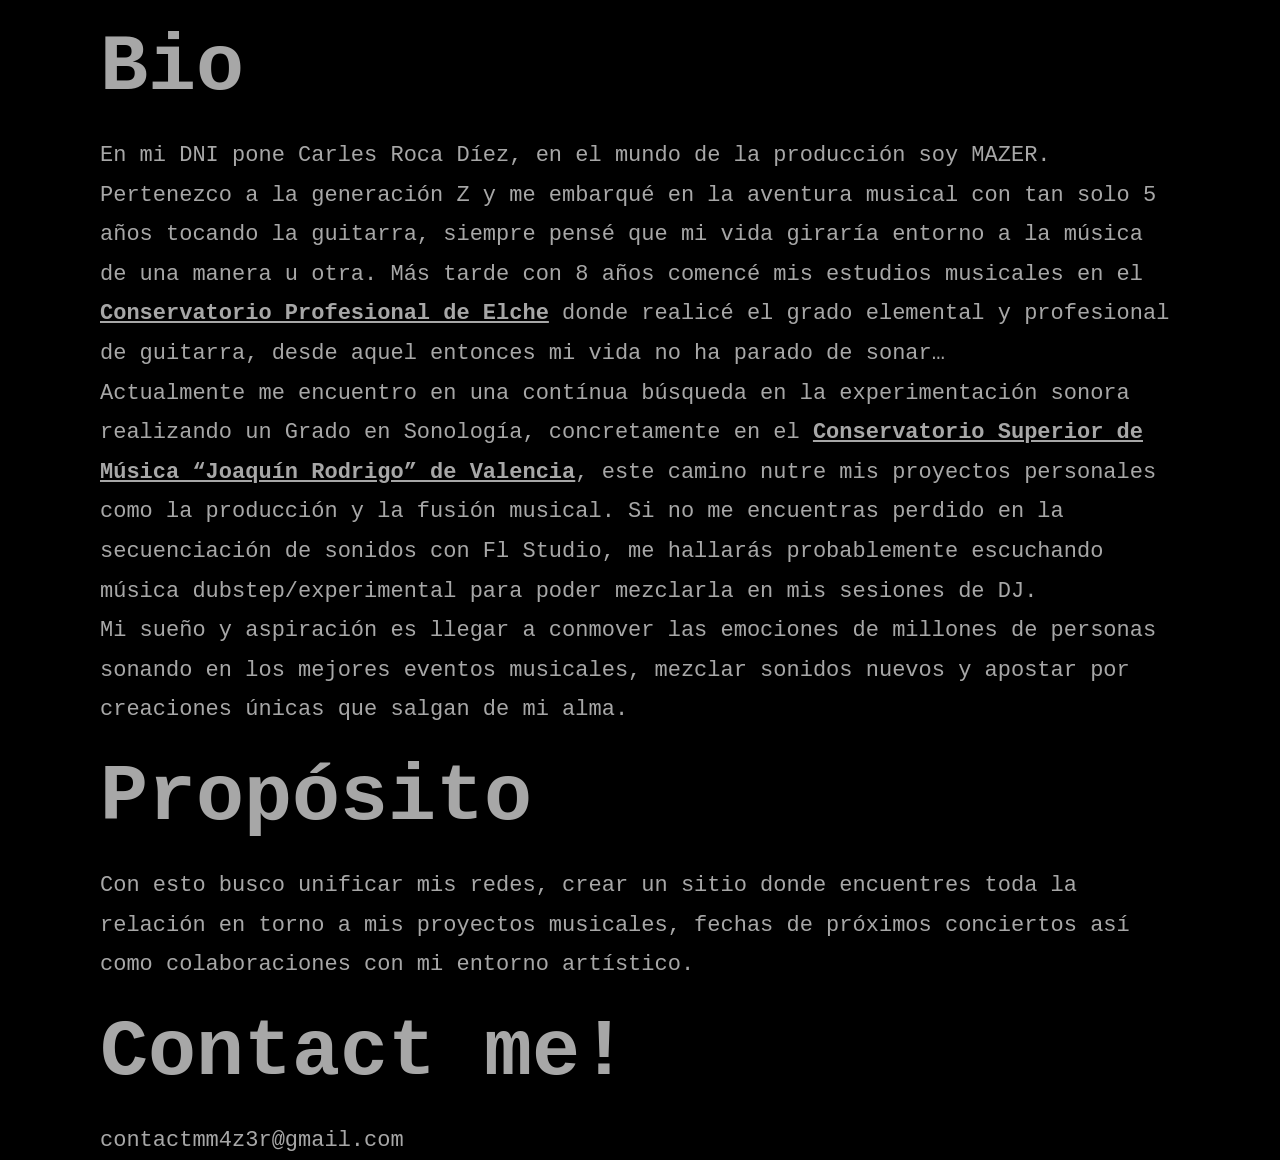
<file: index2.html>
<!DOCTYPE html>
<html lang="en">
<head>
    <meta charset="UTF-8">
    <meta name="viewport" content="width=device-width, initial-scale=1.0">
        <link rel="stylesheet" href="css/style.css" />
        <link href="https://fonts.googleapis.com/css2?family=Inter:wght@300;400;600;700&display=swap" rel="stylesheet" />

    <title>Document</title>

</head>
<body>
    <div class="bio-titulo">
  <h1>Bio</h1>
</div>
<div class="bio">
  <p>
    En mi DNI pone Carles Roca Díez, en el mundo de la producción soy
    MAZER. Pertenezco a la generación Z y me embarqué en la aventura
    musical con tan solo 5 años tocando la guitarra, siempre pensé que mi
    vida giraría entorno a la música de una manera u otra. Más tarde con 8
    años comencé mis estudios musicales en el <a class="referencia-externa" 
    href="https://portal.edu.gva.es/cpmelx/">Conservatorio Profesional de Elche</a> 
    donde realicé el grado elemental y profesional de guitarra,
    desde aquel entonces mi vida no ha parado de sonar… <br />
    Actualmente me encuentro en una contínua búsqueda en la
    experimentación sonora realizando un Grado en Sonología, concretamente
    en el <a class="referencia-externa" 
    href="https://www.csmvalencia.es/">Conservatorio Superior de Música “Joaquín Rodrigo” de Valencia</a>,
    este camino nutre mis proyectos personales como la producción y la
    fusión musical. Si no me encuentras perdido en la secuenciación de
    sonidos con Fl Studio, me hallarás probablemente escuchando música
    dubstep/experimental para poder mezclarla en mis sesiones de DJ.
    <br />
    Mi sueño y aspiración es llegar a conmover las emociones de millones
    de personas sonando en los mejores eventos musicales, mezclar sonidos
    nuevos y apostar por creaciones únicas que salgan de mi alma.
  </p>
</div>
<div class="bio-titulo">
  <h1>Propósito</h1>
</div>
<div class="bio">
  <p>
    Con esto busco unificar mis redes, crear un sitio donde encuentres
    toda la relación en torno a mis proyectos musicales, fechas de
    próximos conciertos así como colaboraciones con mi entorno artístico.
  </p>
</div>
<div class="bio-titulo">
  <h1>Contact me!</h1>
</div>
<div class="bio">
  <p>contactmm4z3r@gmail.com</p>
</div>
</body>
</html>
</file>
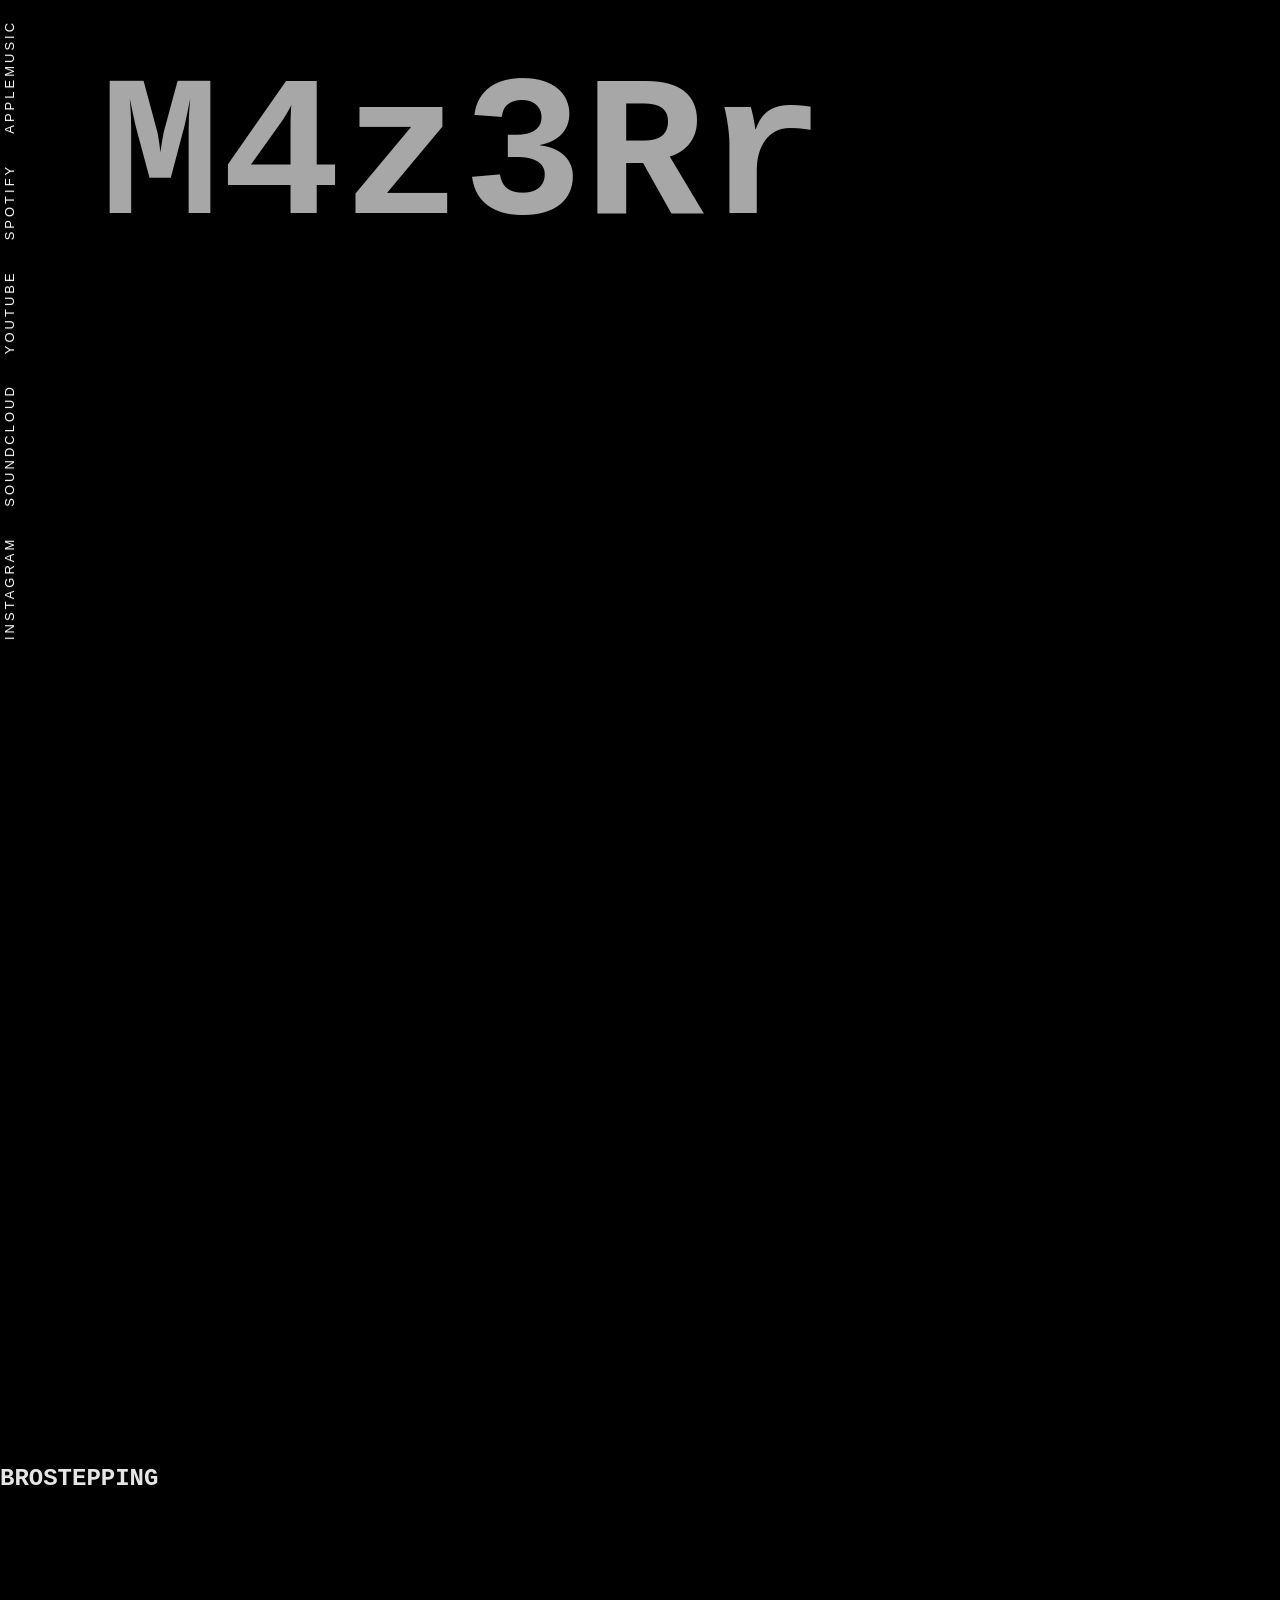
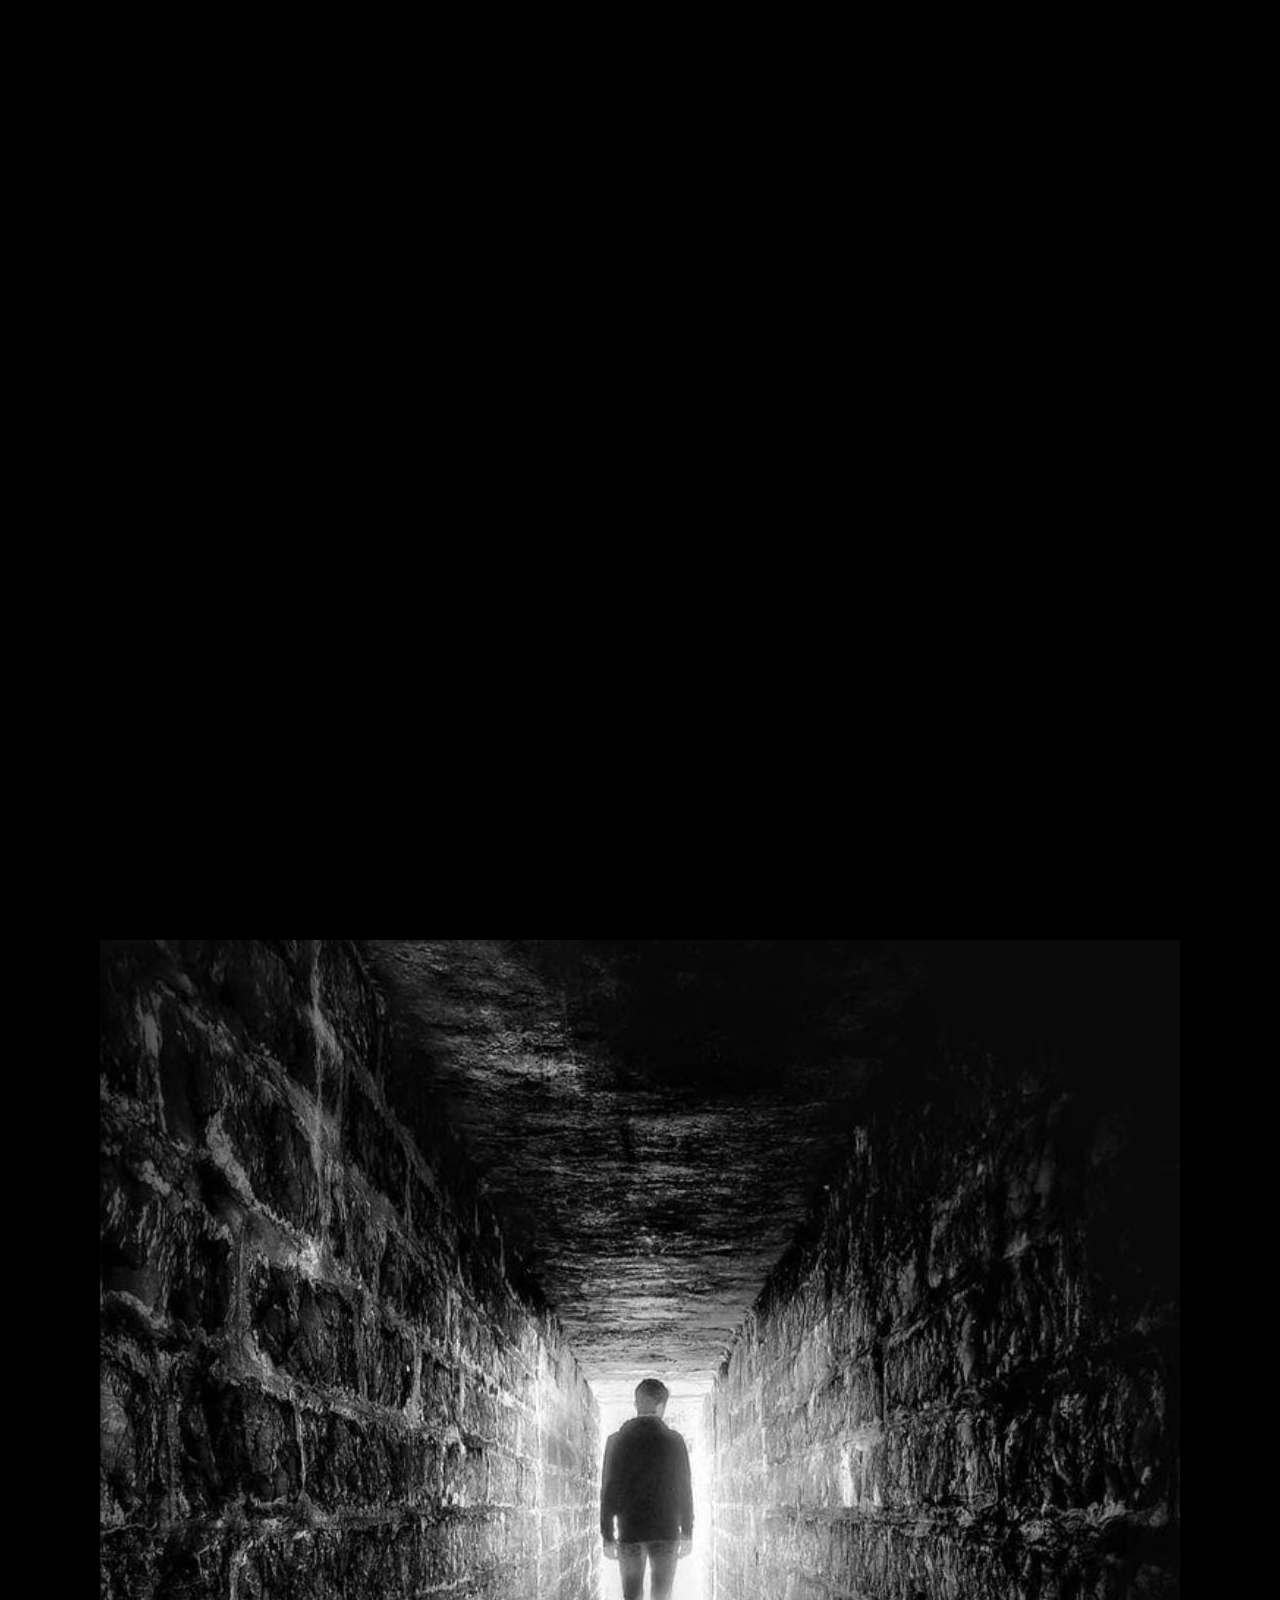
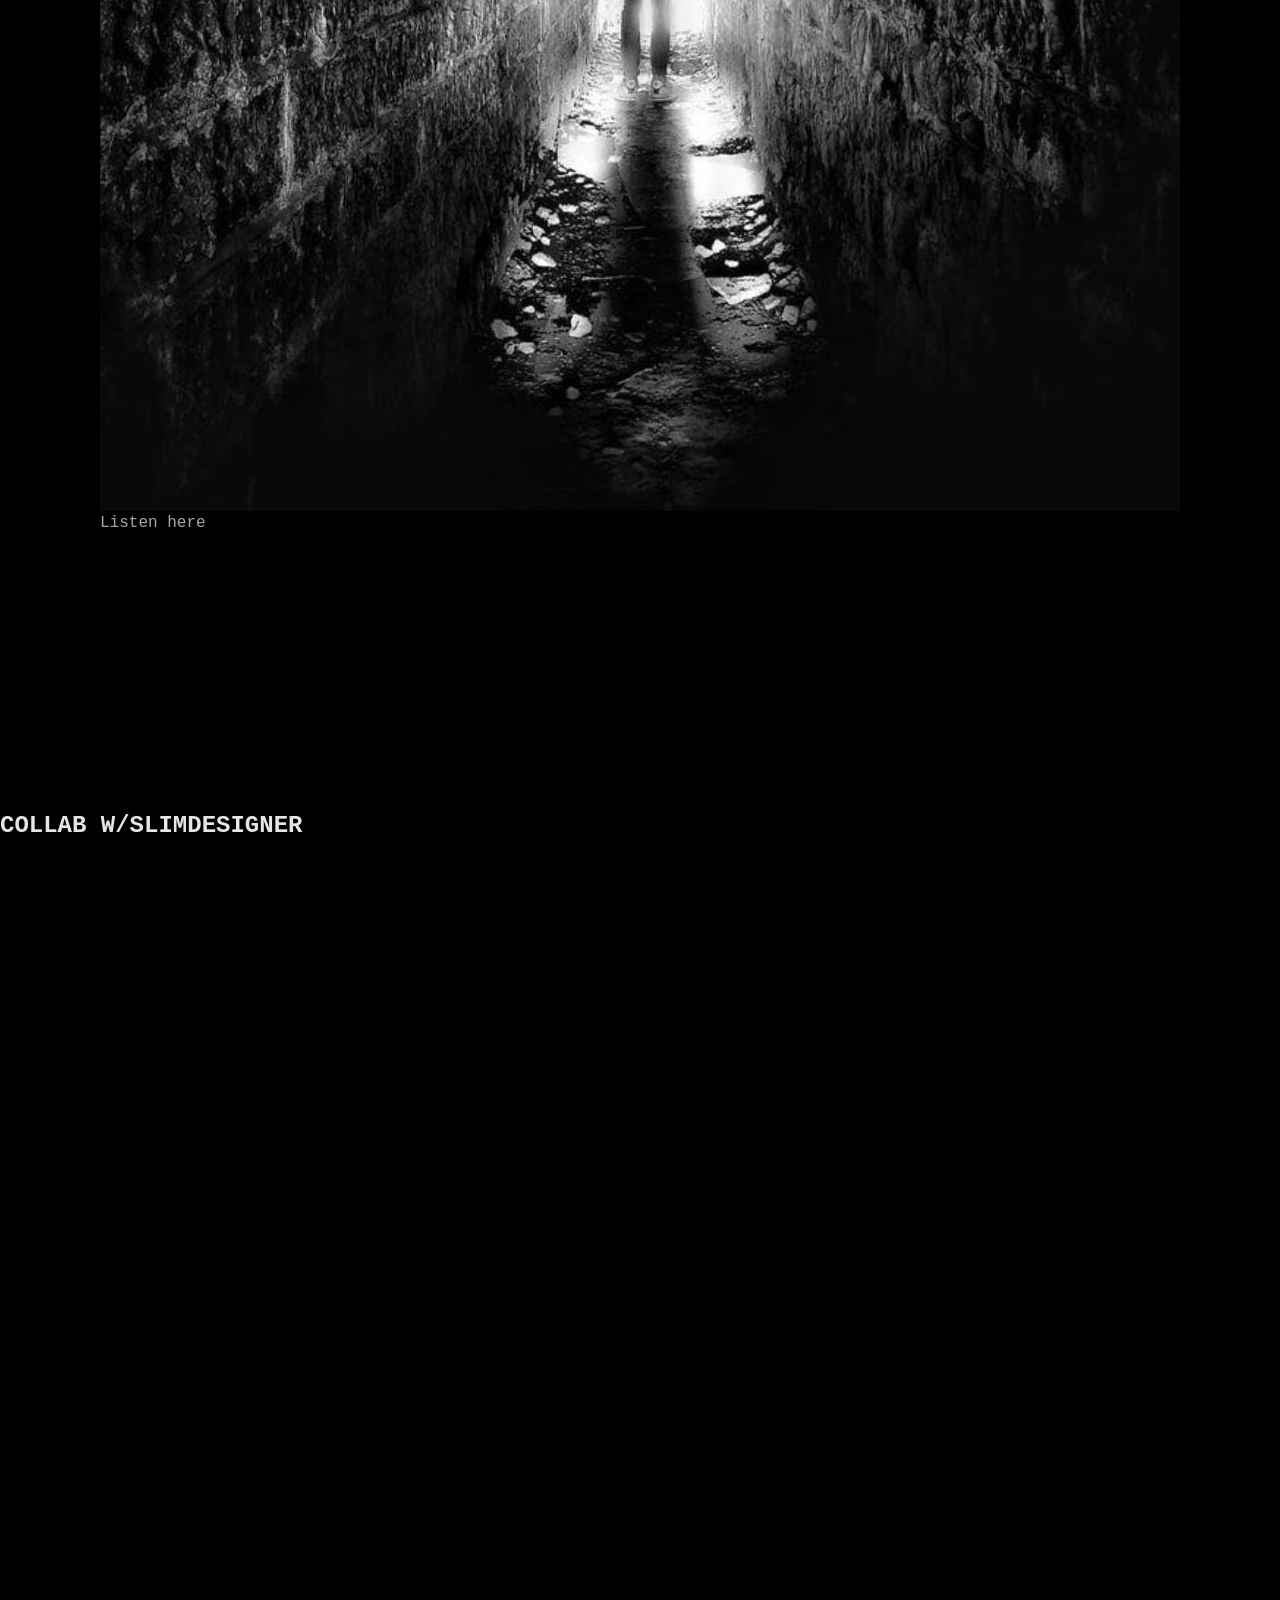
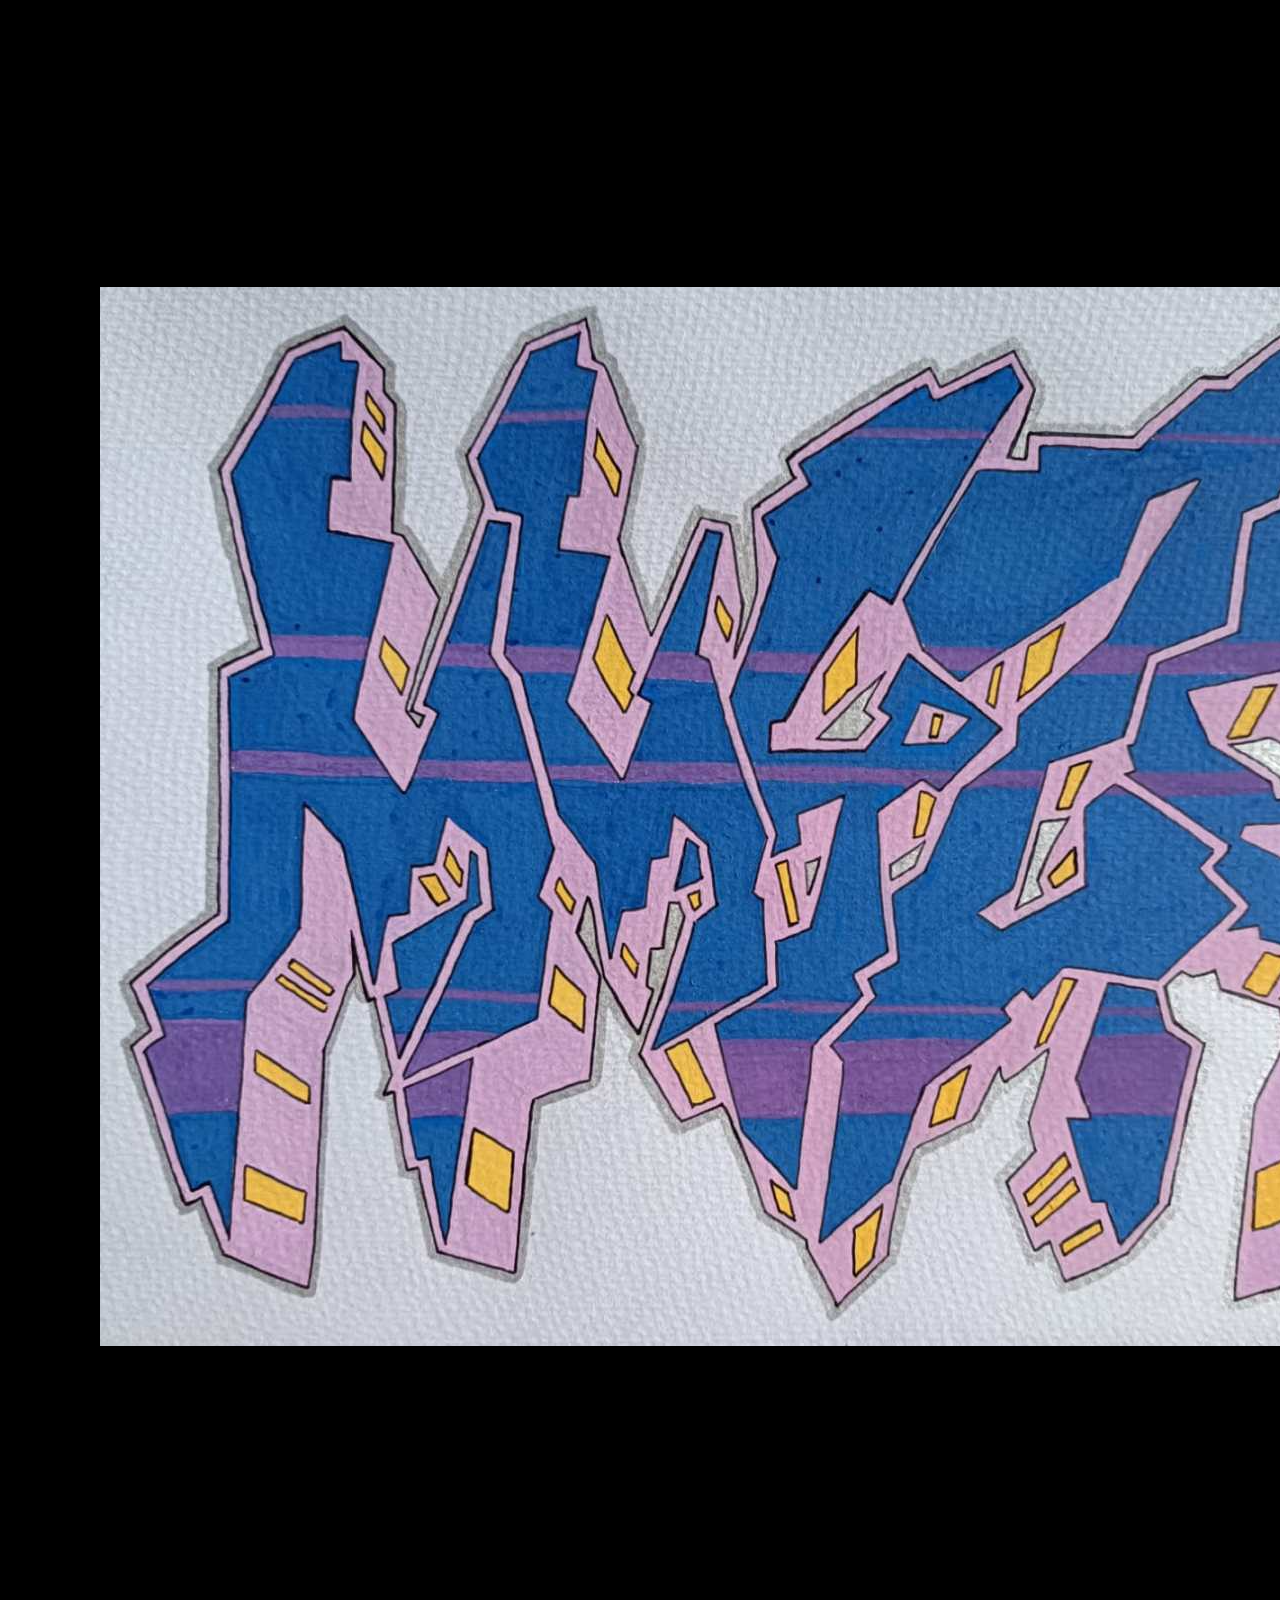
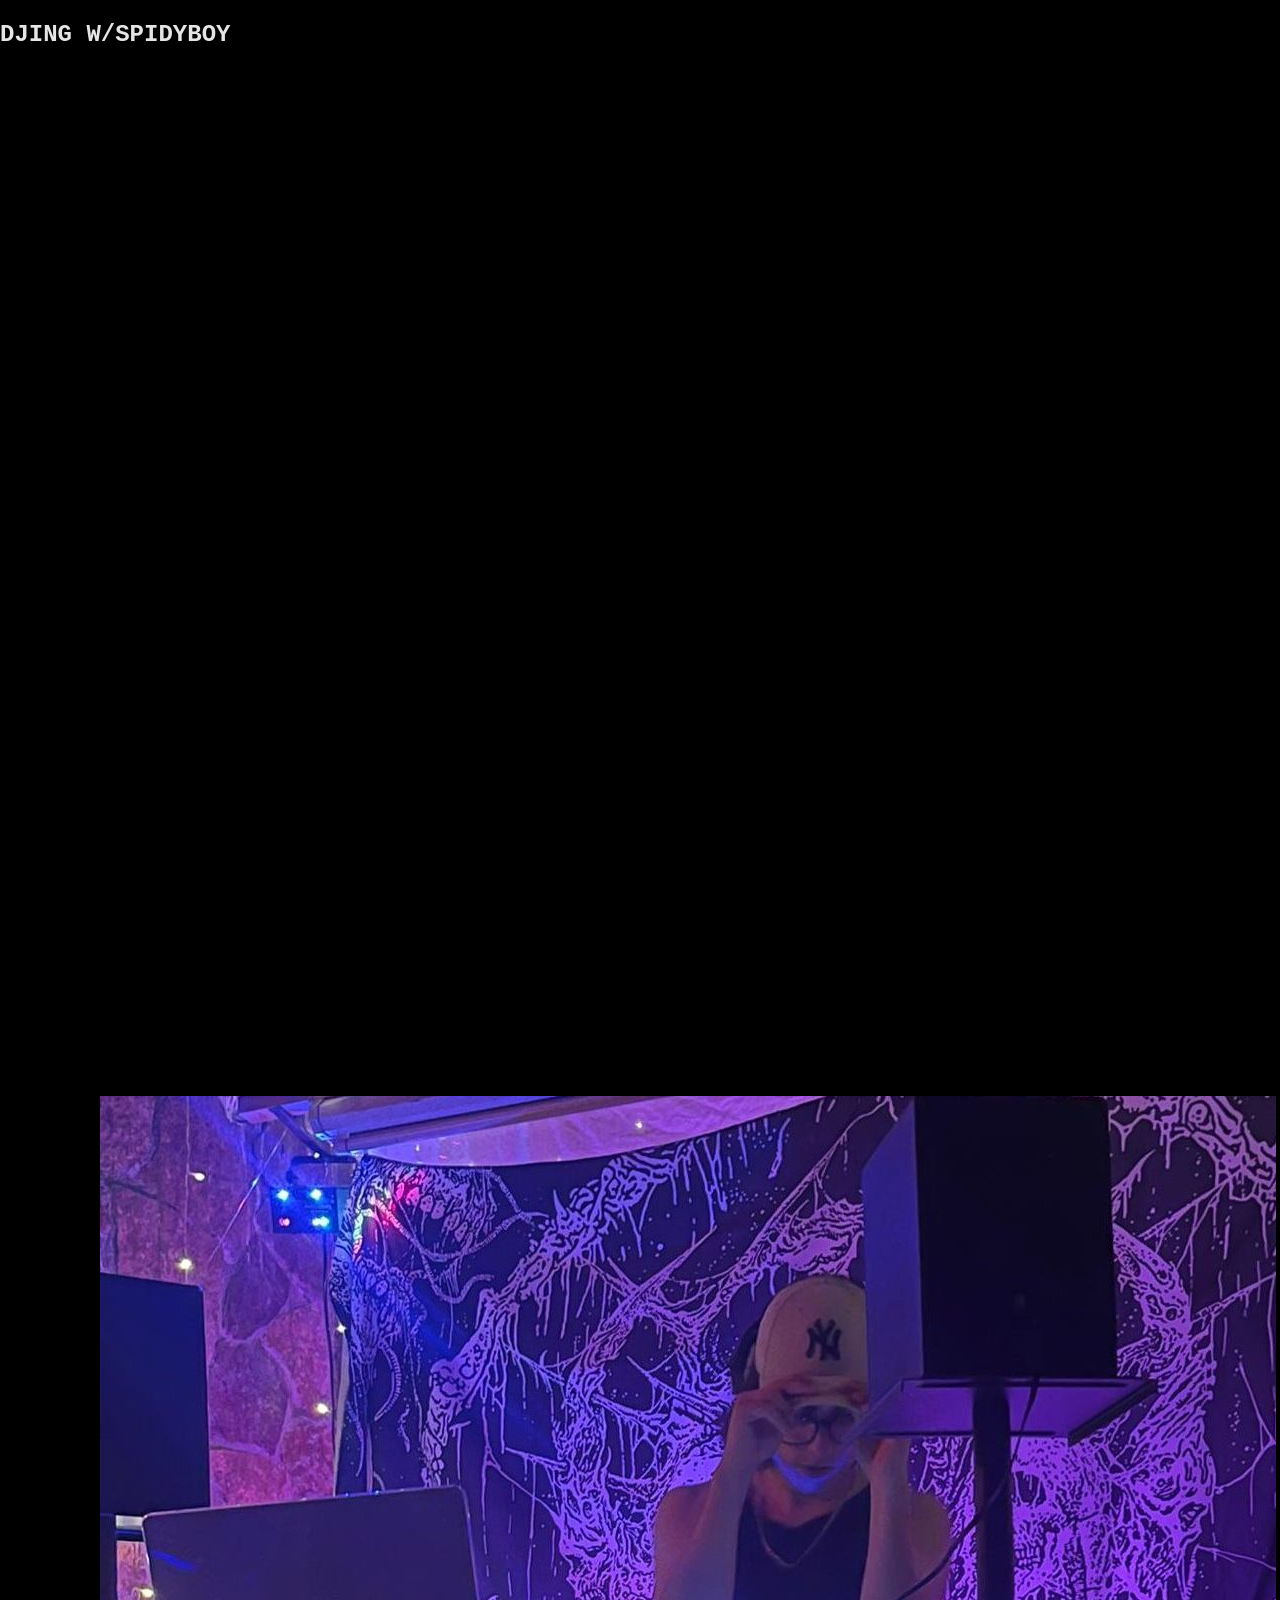
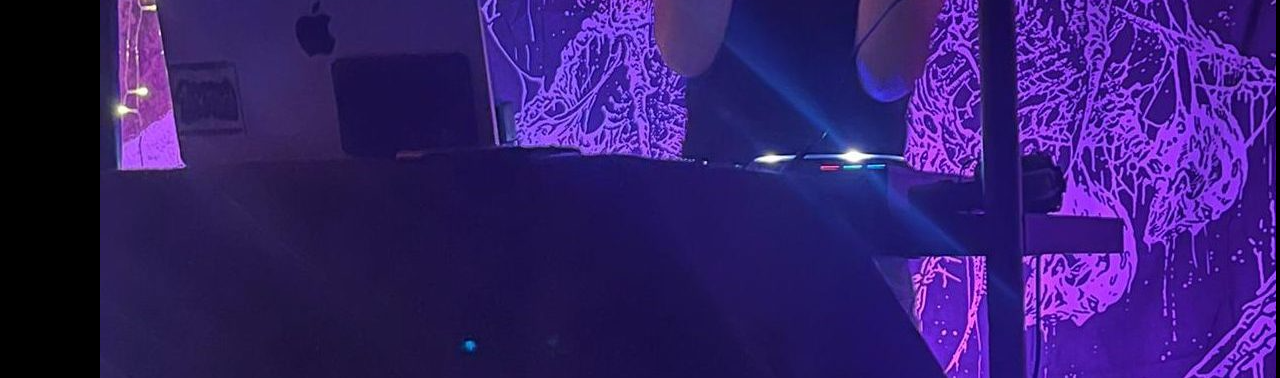
<file: M4Z3Rr.html>
<!DOCTYPE html>
<html lang="es">

<head>
  <meta charset="UTF-8" />
  <title>M4Z3Rr</title>
  <link rel="stylesheet" href="\css\style.css" />
  <link href="https://fonts.googleapis.com/css2?family=Inter:wght@300;400;600;700&display=swap" rel="stylesheet" />
</head>

<body>

  <header>
    <div class="global">
      <div class="nombre">
        <h1>M4z3Rr</h1>
      </div>
      <!--
      <div class="redes">
        <nav>
          <a href="https://www.instagram.com/mm4zer/" target="_blank" rel="noopener noreferrer">Instagram</a>
          <a href="https://soundcloud.com/m4z3r-623345221?ref=whatsapp-image&p=a&c=1&si=0fdd82d1940a45239a0abf6e9e4c2237&utm_source=whatsapp&utm_medium=message&utm_campaign=social_sharing"
            target="_blank" rel="noopener noreferrer">SoundCloud</a>
          <a href="https://www.youtube.com/@MM4Z3RR" target="_blank" rel="noopener noreferrer">Youtube</a>
          <a href="#" target="_blank" rel="noopener noreferrer">Spotify</a>
          <a href="#" target="_blank" rel="noopener noreferrer">AppleMusic</a>
        </nav>
      </div>
      -->
    </div>
  </header>

  <div class="side-menu">
    <a href="https://www.instagram.com/mm4zer/" target="_blank" rel="noopener noreferrer">INSTAGRAM</a>
    <a href="https://soundcloud.com/m4z3r-623345221?ref=whatsapp-image&p=a&c=1&si=0fdd82d1940a45239a0abf6e9e4c2237&utm_source=whatsapp&utm_medium=message&utm_campaign=social_sharing"
      target="_blank" rel="noopener noreferrer">SOUNDCLOUD</a>
    <a href="https://www.youtube.com/@MM4Z3RR" target="_blank" rel="noopener noreferrer">YOUTUBE</a>
    <a href="#" target="_blank" rel="noopener noreferrer">SPOTIFY</a>
    <a href="#" target="_blank" rel="noopener noreferrer">APPLEMUSIC</a>
  </div>
  <main>
    <div class="box-title">
      <h2 class="title-section">BROSTEPPING</h2>
    </div>
    <div class="content-box">
      <img class="portada" src="\resources\portada.png" alt="BROSTEPPING" />
      <a href="https://linktr.ee/mm4z3r">Listen here</a>
    </div>


    <div class="box-title">
      <h2 class="title-section">COLLAB W/SLIMDESIGNER</h2>
    </div>
    <div class="content-box">
      <img class="portada" src="\resources\m4z3r-logo-1.png" alt="COLLAB W/SLIMDESIGNER" />
    </div>


    <div class="box-title">
      <h2 class="title-section">DJING W/SPIDYBOY</h2>
    </div>
    <div class="content-box">
      <img class="portada" src="\resources\m4z3r-djing-1-edited-1.png" alt="DJING W/SPIDYBOY" />
    </div>

    <!-- Cambiar esto a una nueva ventana dentro de la misma pagina -->
    <!--
    <h2>Bio</h2>
    <div class="bio">
      <p>
        En mi DNI pone Carles Roca Díez, en el mundo de la producción soy
        MAZER. Pertenezco a la generación Z y me embarqué en la aventura
        musical con tan solo 5 años tocando la guitarra, siempre pensé que mi
        vida giraría entorno a la música de una manera u otra. Más tarde con 8
        años comencé mis estudios musicales en el “Conservatorio Profesional
        de Elche” donde realicé el grado elemental y profesional de guitarra,
        desde aquel entonces mi vida no ha parado de sonar… <br />
        Actualmente me encuentro en una contínua búsqueda en la
        experimentación sonora realizando un Grado en Sonología, concretamente
        en el Conservatorio Superior de Música “Joaquín Rodrigo” de Valencia,
        este camino nutre mis proyectos personales como la producción y la
        fusión musical. Si no me encuentras perdido en la secuenciación de
        sonidos con Fl Studio, me hallarás probablemente escuchando música
        dubstep/experimental para poder mezclarla en mis sesiones de DJ.
        <br />
        Mi sueño y aspiración es llegar a conmover las emociones de millones
        de personas sonando en los mejores eventos musicales, mezclar sonidos
        nuevos y apostar por creaciones únicas que salgan de mi alma.
      </p>
    </div>
    <h2>Propósito</h2>
    <div class="bio">
      <p>
        Con esto busco unificar mis redes, crear un sitio donde encuentres
        toda la relación en torno a mis proyectos musicales, fechas de
        próximos conciertos así como colaboraciones con mi entorno artístico.
      </p>
    </div>
    <h2>Contact me!</h2>
    <div class="bio">
      <p>contactmm4z3r@gmail.com</p>
    </div>
    -->
  </main>
</body>

</html>
</file>
<file: css/style.css>
* {
  margin: 0;
  padding: 0;
}

body {
  font-family: "Courier New", Courier, monospace;
  background-color: black;
  color: #e5e5e5;
  line-height: 1.6; /* Interlineado global */
}

header {
  position: relative;
  height: 380px;

}

.imagen-principal{
 width: 100%;
 height: 100vh;
 margin-bottom: 10vh;
}

.imagen-secundaria{
  width: 80%;
  display: block;
  margin: 0 auto;
  

}

/* Menu lateral de la pagina */
.side-menu {
  position: fixed;
  top: 0; /* Pegado al borde superior */
  left: 0; /* Pegado al borde izquierdo */
  display: flex;
  transform: rotate(-90deg) translateX(-100%);
  transform-origin: top left;
  gap: 30px;
  font-family: sans-serif;
  z-index: 1000;
  letter-spacing: 3px;
  padding: 0 20px;
  background: transparent;
}
/* Etiquetas "a" del menu lateral */
.side-menu a {
  text-decoration: none;
  color: rgb(255, 255, 255);
  font-size: 13px;
}

/* Responsive para móviles */
@media (max-width: 768px) {
  .side-menu {
    transform: rotate(0deg) translateX(0);
    flex-direction: column;
    top: 0;
    left: 0;
    height: auto;
    padding: 10px;
    background: rgba(0, 0, 0, 0.7);
  }
}
main{
  margin-top: 120vh;
}
/* Titulos de las secciones de la pagina */
.box-title {
  position: relative;
  min-height: 120vh; /* altura de cada sección */
  margin-top: 30vh;
  
}

.titulos-juntos {
  display: flex;
  flex-direction: row-reverse;
  justify-content: space-between;
  align-items: center;
  position: sticky;
  top: 0px; /* distancia desde arriba */
  text-align: right;
  margin-right: 50px;


  color: grey;
  font-family: "Courier New", Courier, monospace;
  font-size: 33px;
  letter-spacing: 3px;
  font-weight: lighter;
}

.titulo-secundario {
  padding: 0px 100px;
  font-size: 15px;
  align-items: start;
}

.nombre {
  display: flex;
  align-items: center;
  justify-content: space-between; /* ← clave */
  padding: 0px 100px; /* margen lateral */
  color: rgb(167, 167, 167);
  text-decoration: none;
  transition: 0.3s;
  font-weight: 600;
  margin-bottom: 20px;
  letter-spacing: 1px;
  font-size: 100px;
}

/* Navegación */
nav {
  display: flex;
  gap: 30px;
}

nav a {
  text-decoration: none;
  color: rgb(167, 167, 167);
  font-size: 35px;
  transition: 0.3s;
}

.content-box {
  background-color: black;
  padding: 0px 100px;
  border-radius: 10px;
  display: flex;
  flex-direction: column;
  align-items: start;
}


.productor {
  position: absolute;
  bottom: 20px;
  left: 50px;
  font-size: 18px;
  color: rgb(167, 167, 167);
}

.informacion {
  display: flex;
  align-items: center;
  gap: 20px;
  margin-top: 20px;
}

.informacion p {
  font-size: 22px;
  font-weight: 600;
  letter-spacing: 1px;
}
.portada-seccion {
  width: 650px;
  height: 650px;
  object-fit: cover;
  margin-bottom: 10vh;
}


.enlace {
  max-width: 800px; /* Limita ancho para mejor lectura */
  margin-top: 40px;
  padding: 0px 100px;
  font-size: 20px; /* Tamaño estándar web */
  line-height: 1.7; /* Interlineado agradable */
  margin-bottom: 20px; /* Espacio entre párrafos */
  color: rgb(167, 167, 167);
}

.enlace-principal {
  max-width: 0px; /* Limita ancho para mejor lectura */
  padding: 0px 100px;
  font-size: 20px; /* Tamaño estándar web */
  line-height: 1.7; /* Interlineado agradable */
  color: rgb(167, 167, 167);
  margin-top: 120vh;
}

.bio{
  max-width: 1500px; /* Limita ancho para mejor lectura */
  padding: 0px 100px;
  color: rgb(167, 167, 167);
}

.referencia-externa{
  font-weight: bold;
  text-decoration: underline;
}

.bio-titulo{
  font-size: 40px;
  padding: 0px 100px;
  line-height: 1.7;
  color: rgb(167, 167, 167);
}
a {
  color: rgb(167, 167, 167);
  text-decoration: none;
  transition: 0.3s;
}

a:hover {
  opacity: 0.7;
}
.bio p {
  font-size: 22px;
  line-height: 1.8;
}

footer{
  font-size: 20px;
  background:black;
  color:white;
  padding:40px;
  text-align:center;
  color: rgb(167, 167, 167);
}
</file>
